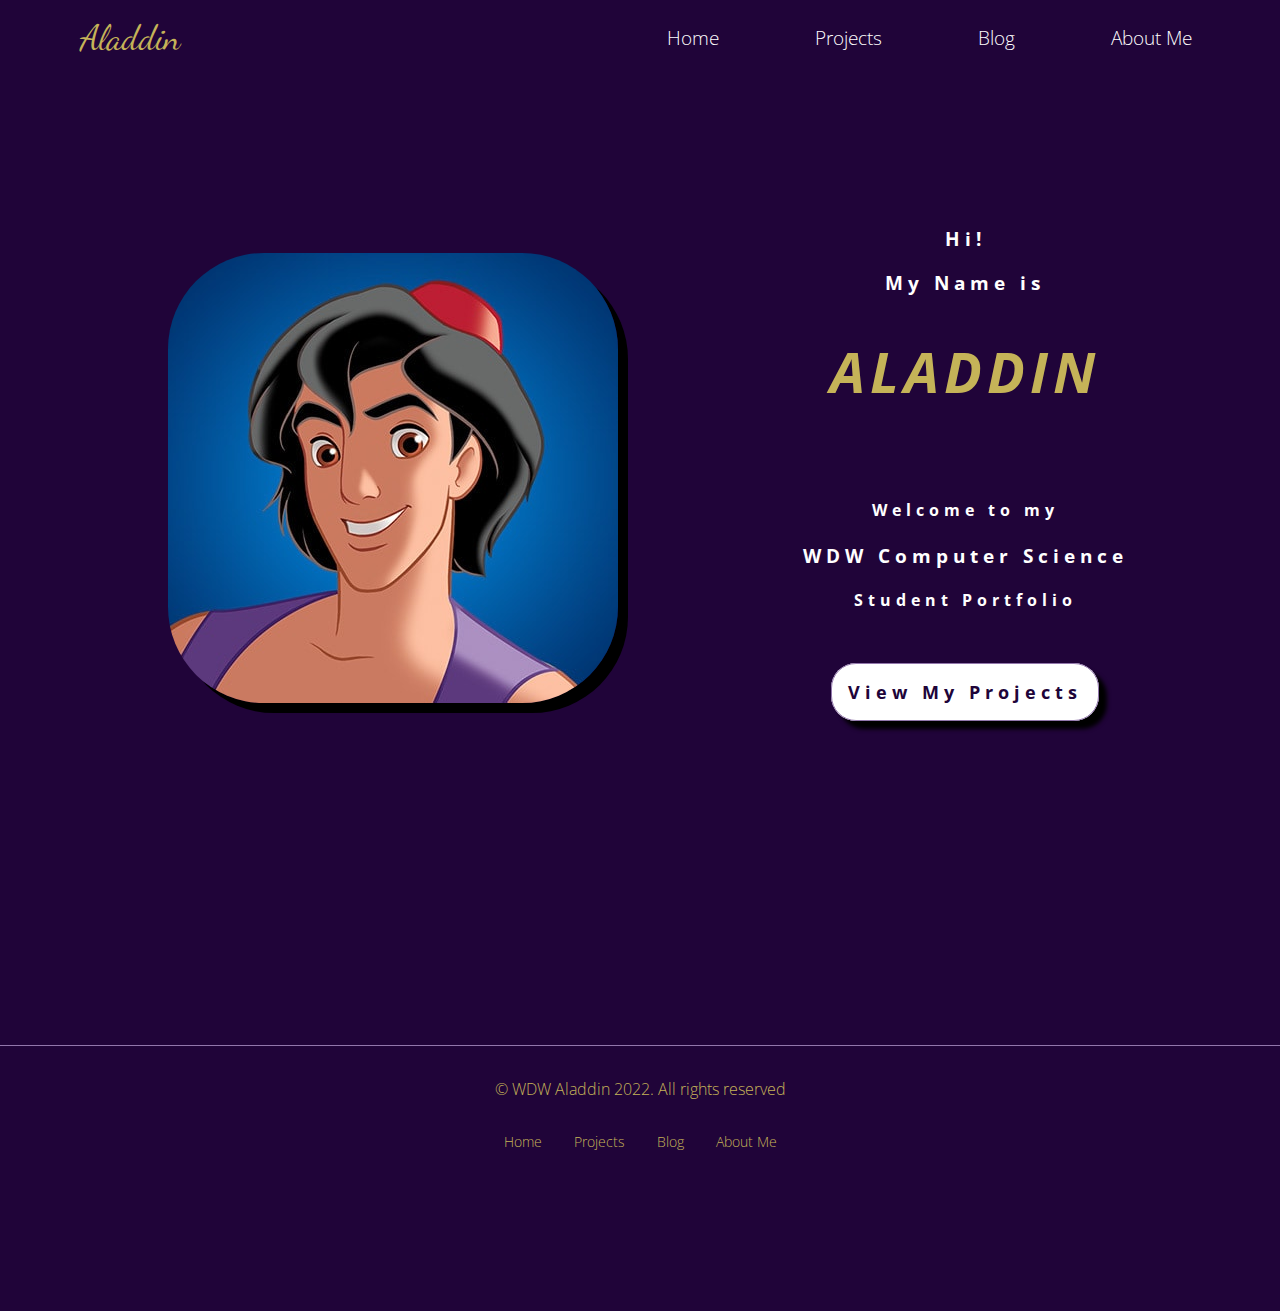
<file: index.html>
<!DOCTYPE html>
<html lang="en">
<head>
    <meta charset="UTF-8">
    <meta name="viewport" content="width=device-width, initial-scale=1.0">
    <meta http-equiv="X-UA-Compatible" content="ie=edge">
    <link rel="stylesheet" href="style.css" type="text/css" />
    <link rel="stylesheet" href="nav.css" type="text/css" />
    <title>Aladdin's Portfolio</title>
</head>
<body>
    
       <!-- Navigation Menu -->
    <nav class="navbar">
        <!-- logo -->
        <div class="logo">Aladdin</div>
           <!-- hamburger toggle -->
           <a href="#" class="toggle-button">
               <span class="bar"></span>
               <span class="bar"></span>
               <span class="bar"></span>
           </a>
           <!-- page navigation links -->
           <div class="navbar-links">
              <ul> 
                  <li><a href="index.html">Home</a></li>
                  <li><a href="projects.html">Projects</a></li>
                  <li><a href="blog.html">Blog</a></li>
                  <li><a href="aboutMe.html">About Me</a></li>
              </ul>      <!-- close ul list -->
           </div>   <!-- close navbar links class -->
    </nav>        <!-- close navbar class -->
    
        <!-- Hero Section -->
    <section class="hero">
        <div class="heroImage">
            <img src="assets/aladdin2.jpeg"></img>
        </div> <!-- close heroImage class -->
        <div class="heroText">
            <div class="heroTextTop">
                <h3>Hi!</h3>
                <h3>My Name is</h3>
                <h1 class="heroName"><em>Aladdin</em></h1>
           </div> <!-- close heroTextTop class -->
            <div class="heroTextBottom">
                <h4>Welcome to my </h4>
                <h3>WDW Computer Science</h3>
                <h4>Student Portfolio</h4>
            </div> <!-- close heroTextBottom class -->
            <div class="heroButton">
                <a href= "project.html" class="button"> View My Projects </a>
                
            </div><!-- close heroButton class -->
        </div> <!-- close heroText class -->
    </section> <!-- close hero class -->
    
    <footer>
        <p class="copyright">&copy; WDW Aladdin 2022. All rights reserved</p>
        <ul class="bottomNav">
         <li><a href="index.html">Home</a></li>
        <li class="divider"></li>
        
             <li><a href="projects.html">Projects</a></li>
        <li class="divider"></li>
        
         <li><a href="blog.html">Blog</a></li>
        <li class="divider"></li>
        
         <li><a href="aboutMe.html">About Me</a></li>
        
        </ul>
    </footer>
    
    
    <script type="text/javascript" src="script.js"></script>
    
    
</body>
</html>
</file>
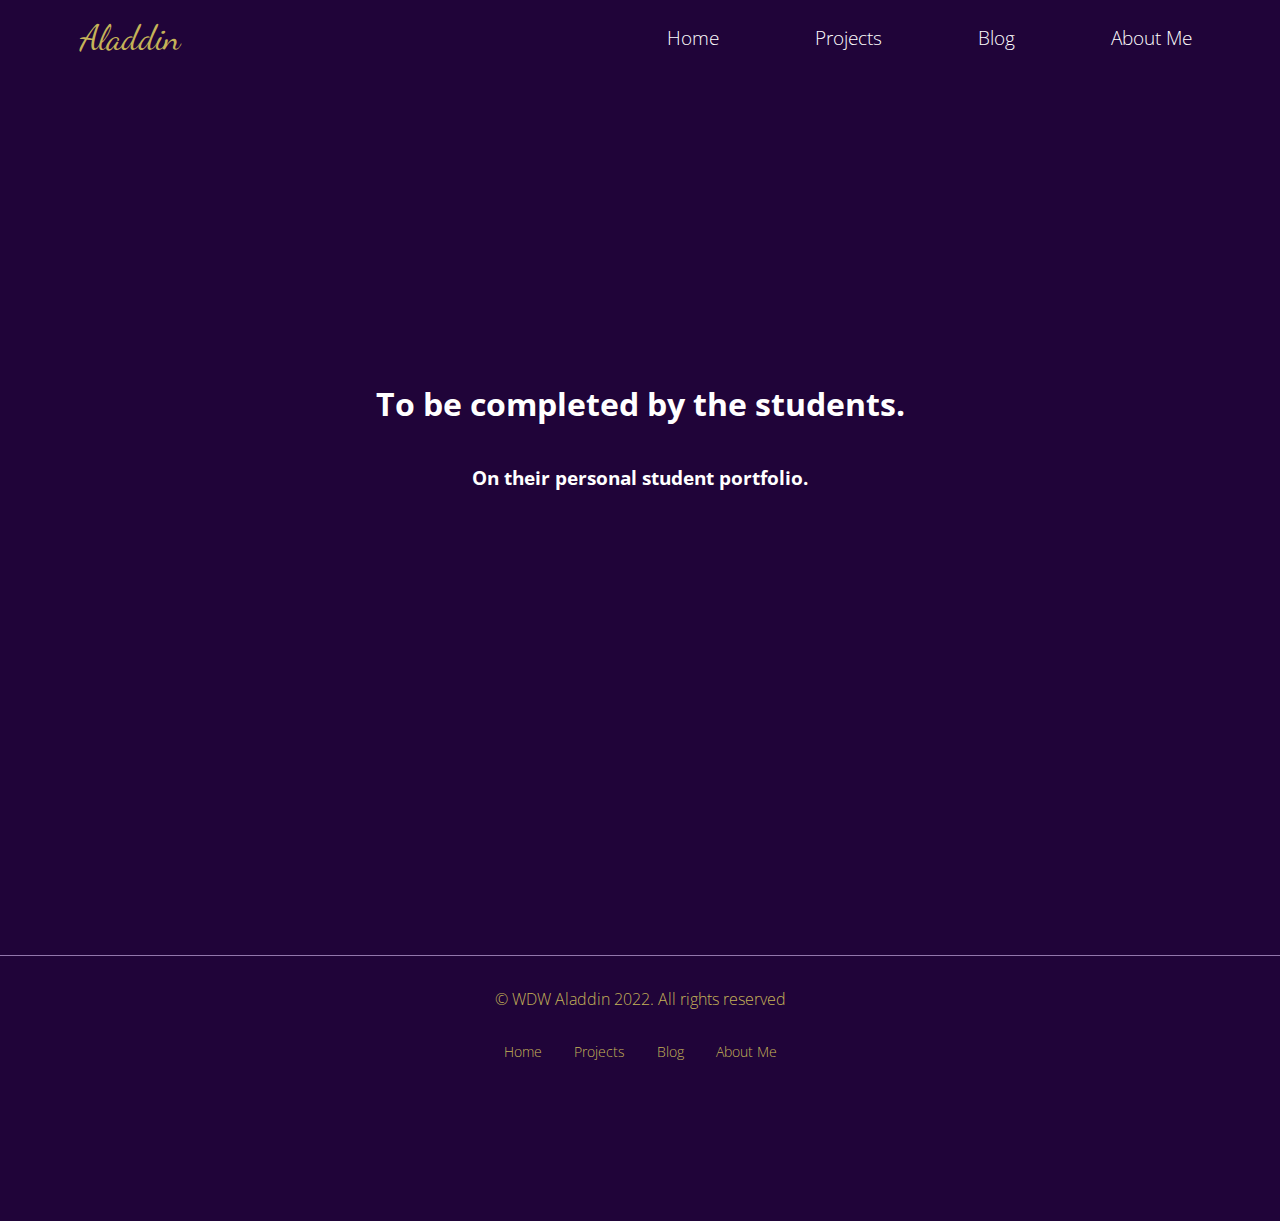
<file: aboutMe.html>
<!DOCTYPE html>
<html lang="en">
<head>
    <meta charset="UTF-8">
    <meta name="viewport" content="width=device-width, initial-scale=1.0">
    <meta http-equiv="X-UA-Compatible" content="ie=edge">
    <link rel="stylesheet" href="style.css" type="text/css" />
    <link rel="stylesheet" href="nav.css" type="text/css" />
    <title>About Me</title>
</head>
<body>
    
       <!-- Navigation Menu -->
    <nav class="navbar">
        <!-- logo -->
        <div class="logo">Aladdin</div>
           <!-- hamburger toggle -->
           <a href="#" class="toggle-button">
               <span class="bar"></span>
               <span class="bar"></span>
               <span class="bar"></span>
           </a>
           <!-- page navigation links -->
           <div class="navbar-links">
              <ul> 
                  <li><a href="index.html">Home</a></li>
                  <li><a href="projects.html">Projects</a></li>
                  <li><a href="blog.html">Blog</a></li>
                  <li><a href="aboutMe.html">About Me</a></li>
              </ul>      <!-- close ul list -->
           </div>   <!-- close navbar links class -->
    </nav>        <!-- close navbar class -->
    
      <section class="filler">
          <h1>To be completed by the students.</h1>
          <h3>On their personal student portfolio.</h3>
      </section>
    
    <footer>
        <p class="copyright">&copy; WDW Aladdin 2022. All rights reserved</p>
        <ul class="bottomNav">
         <li><a href="index.html">Home</a></li>
        <li class="divider"></li>
        
             <li><a href="projects.html">Projects</a></li>
        <li class="divider"></li>
        
         <li><a href="blog.html">Blog</a></li>
        <li class="divider"></li>
        
         <li><a href="aboutMe.html">About Me</a></li>
        
        </ul>
    </footer>
    
    
    <script type="text/javascript" src="script.js"></script>
    
    
</body>
</html>
</file>
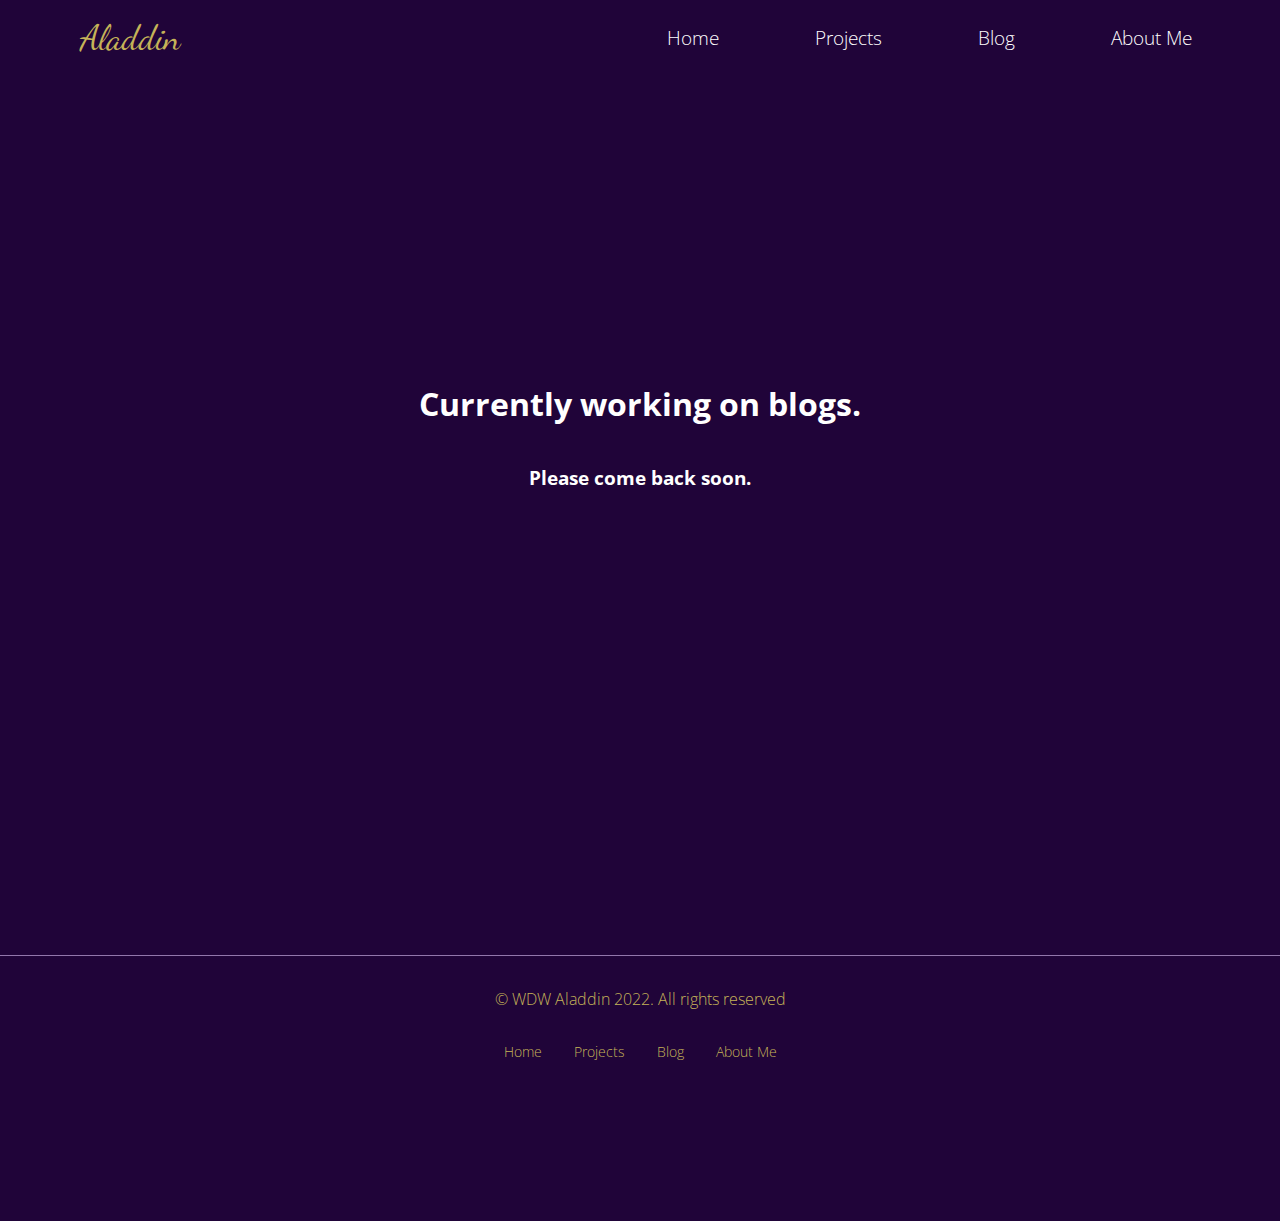
<file: blog.html>
<!DOCTYPE html>
<html lang="en">
<head>
    <meta charset="UTF-8">
    <meta name="viewport" content="width=device-width, initial-scale=1.0">
    <meta http-equiv="X-UA-Compatible" content="ie=edge">
    <link rel="stylesheet" href="style.css" type="text/css" />
    <link rel="stylesheet" href="nav.css" type="text/css" />
    <title>Aladdin's Blog</title>
</head>
<body>
    
       <!-- Navigation Menu -->
    <nav class="navbar">
        <!-- logo -->
        <div class="logo">Aladdin</div>
           <!-- hamburger toggle -->
           <a href="#" class="toggle-button">
               <span class="bar"></span>
               <span class="bar"></span>
               <span class="bar"></span>
           </a>
           <!-- page navigation links -->
           <div class="navbar-links">
              <ul> 
                  <li><a href="index.html">Home</a></li>
                  <li><a href="projects.html">Projects</a></li>
                  <li><a href="blog.html">Blog</a></li>
                  <li><a href="aboutMe.html">About Me</a></li>
              </ul>      <!-- close ul list -->
           </div>   <!-- close navbar links class -->
    </nav>        <!-- close navbar class -->
    
      <section class="filler">
          <h1>Currently working on blogs.</h1>
          <h3>Please come back soon.</h3>
      </section>
    
    <footer>
        <p class="copyright">&copy; WDW Aladdin 2022. All rights reserved</p>
        <ul class="bottomNav">
         <li><a href="index.html">Home</a></li>
        <li class="divider"></li>
        
             <li><a href="projects.html">Projects</a></li>
        <li class="divider"></li>
        
         <li><a href="blog.html">Blog</a></li>
        <li class="divider"></li>
        
         <li><a href="aboutMe.html">About Me</a></li>
        
        </ul>
    </footer>
    
    
    <script type="text/javascript" src="script.js"></script>
    
    
</body>
</html>
</file>
<file: style.css>
/*
Color Palette
background color: #200439
primary: #512C73
secondary: #361356
tertiary: #6F4D8F
accent: #9277AC
vegasGold: #c5b358
white: #fff
black: #000  
*/

html{
    /* if we add any padding or border onto an element it does not affect the width of the element*/
    
    box-sizing: border-box;
}

body{
    margin: 0;
    padding: 0;
    font-family: 'Open Sans',sans-serif;
    font-weight: 300;
    background-color: #200439;
    color: #fff;
}

.hero {
    display: flex;
    flex-direction: column;
    justify-content: space-evenly;
    align-items: center;
}

.heroImage {
    padding: 2rem;
    
}
.heroImage img {
    border-radius:6rem;
    box-shadow: 10px 10px #000;
    width: 100%;
    height: auto;
}

.heroText {
    font-size:  0.7rem;
    padding-bottom: 2rem;
    text-align: center;
    letter-spacing: 5px;
}

.heroName {
    color: #c5b358;
    font-size: 2.5rem;
    text-transform: uppercase;
}

.heroTextTop {
    padding: 1rem;
}

.heroTextBottom {
    padding: 1rem;
}

.heroButton {
    margin: 2rem;
}

.button {
    background-color: #fff;
    padding: 1rem;
    border:1px solid #9277AC;
    border-radius:  25px;
    font-size: 0.85rem;
    font-weight: 700;
    color: #200439;
    text-decoration: none;
    box-shadow: 8px 8px 4px #000;
    
}

.button:hover {
    background-color: #361356;
    color: #c5b358;
    transform: scale(1.5);
    /* (150%) zoom - Note if the zoom is to large , it will go outside of the viewport */
}

.projectsHeader{
    margin: 1.5rem 3rem;
    text-align: center;
    padding: 0.5rem;
    letter-spacing: 4px;
}

.projectCard{
    background-color: #fff;
    color: #200439;
    margin: 4rem 3rem;
    padding: 0.5rem 2rem;
    text-align: center;
    border: 1px solid #9277AC;
    border-radius: 1rem;
    box-shadow: 10px 10px 5px #000;
    
}
.projectCard img{
    width: 100%;
    height: auto;
    border-radius: 3rem;
    margin: 1rem 0;
}

.projectCard h2{
    margin: 0.5rem 1rem 1.5rem 1rem;
    font-weight: 600;
}
.projectCard p {
    font-size: 1rem;
    font-weight: 400;
}
.projectIcons{
    display: flex;
    justify-content: space-evenly;
    font-size: 1.2rem;
    margin-top: 2rem;
}
.projectIcons p{
    margin: 0 0 1rem 0;
    font-size: 0.8rem;
}
.fa-github {
    font-size: 2.2rem;
    padding:1.5rem;
}
.fa-file{
    font-size: 2.2rem;
    padding:1.5rem;
}

footer {
    text-align: center;
    color: #c5b358;
    margin:10rem 0;
    border-top: 1px solid #9277AC;
}

.copyright{
    margin:1rem;
    padding:1rem;
    font-size: 1rem;
    color:#c5b358;
    display: block;
    
}


.filler {
    display: flex;
    flex-direction:column;
    justify-content:center;
    align-items: center;
    margin: 0;
    height: 80vh;
}







@media (min-width: 800px) {
    .hero {
        flex-direction: row;
        justify-content:space-evenly;
        align-items: center;
        height: 90vh;
    }
.heroText{
    font-size: 1rem;
   }

.heroName {
    font-size: 3.5rem;
   }
.button {
    font-size: 1.1rem;
   }
}


.projectGallery{
    display: flex;
    flex-direction: row;
    justify-content: center;
    flex-wrap: wrap;
}

.projectCard {
    max-width: 25%;
}
</file>
<file: nav.css>
/*
Color Palette
background color: #200439
primary: #512C73
secondary: #361356
tertiary: #6F4D8F
accent: #9277AC
vegasGold: #c5b358
white: #fff
black: #000  
*/

@import url('https://fonts.googleapis.com/css2?family=Dancing+Script:wght@400;700&family=Indie+Flower&family=Montserrat:ital,wght@0,600;0,900;1,300&family=Silkscreen&display=swap');
@import url('https://fonts.googleapis.com/css2?family=Dancing+Script:wght@400;700&family=Indie+Flower&family=Montserrat:ital,wght@0,600;0,900;1,300&family=Open+Sans:wght@300;400;600;700&family=Silkscreen&display=swap');

.navbar {
    display: flex;
    justify-content: space-between;
    align-items: center;
    padding:0 2.5rem;
}

.logo {
    font-size: 2.2rem;
    margin: 0.75rem 2.5rem;
    color:#c5b358;
    font-family: 'Dancing Script', cursive;
}

.navbar-links ul {
    margin:0;
    padding: 0;
    display: flex;
}

.navbar-links li {
    list-style: none;
    padding: 1rem;
    font-size: 1.2rem;
}

.navbar-links li a {
    text-decoration: none;
    color: #fff;
    padding: 0.5rem 2rem;
    display: block;
}

.navbar-links li:hover {
    background-color: #361356
}

.toggle-button {
    position: absolute;
    top: 1.5rem;
    right: 1.5rem;
    display: none;
    flex-direction: column;
    justify-content: space-between;
    width: 30px;
    height: 20px;
}

.toggle-button .bar {
    height: 3px;
    width: 100%;
    background-color: #fff;
    border-radius:10px;
}

.bottomNav {
    margin: 0;
    padding: 0;
    display: flex;
    justify-content: center;
    align-items: center;
}

.bottomNav li {
    list-style: none;
    font-size: 0.9rem;
    padding: 0 0.5rem;
}
.bottomNav li a {
    text-decoration: none;
    color: #c5b358;
    display: block;
}



@media (max-width: 800px) {
    .toggle-button {
        display: flex;
    }
    .navbar-links {
        display: none;
        width: 100%;
    }
    .navbar {
        flex-direction:column;
        align-items:flex-start;
    }
    
    .navbar-links ul{
        width: 100%;
        flex-direction: column;
    }
    
    .navbar-links li {
        text-align: center;
    }
    .navbar-links.active{
        display: flex;
         }
    }
</file>
